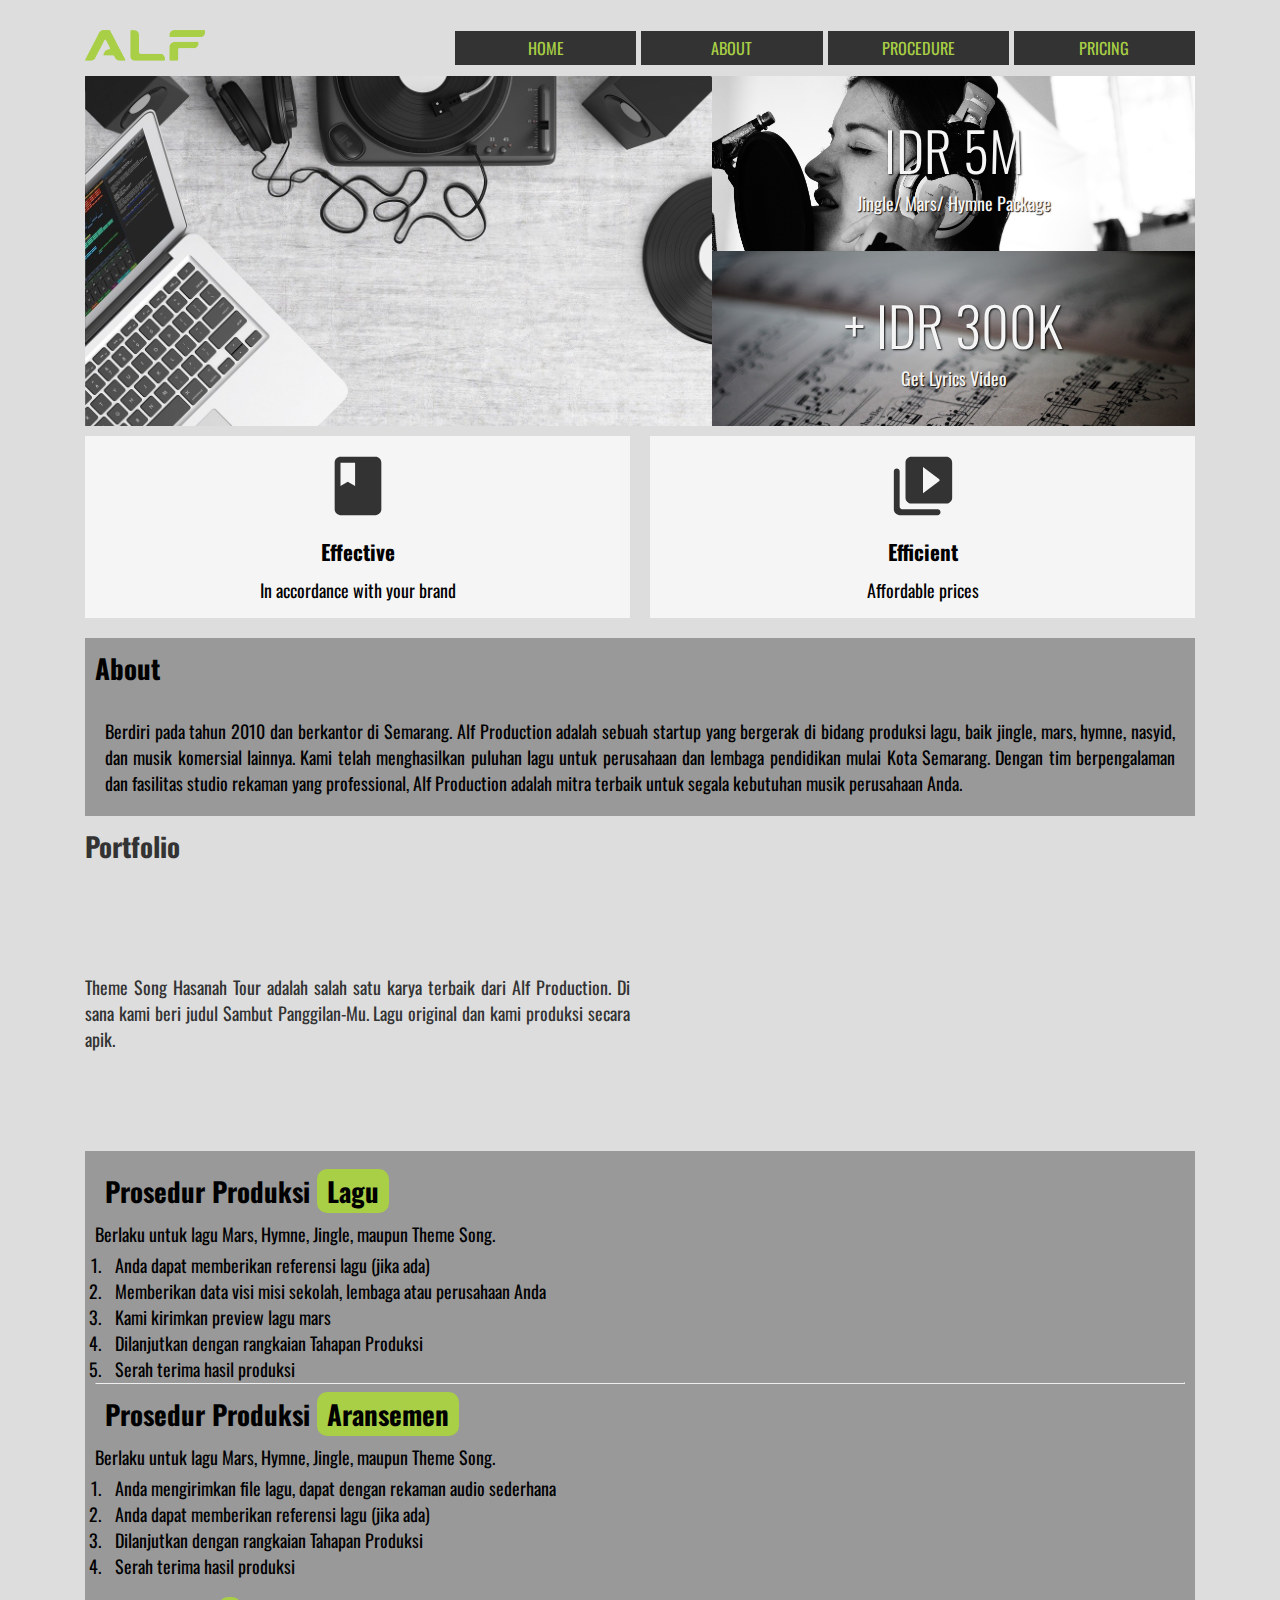
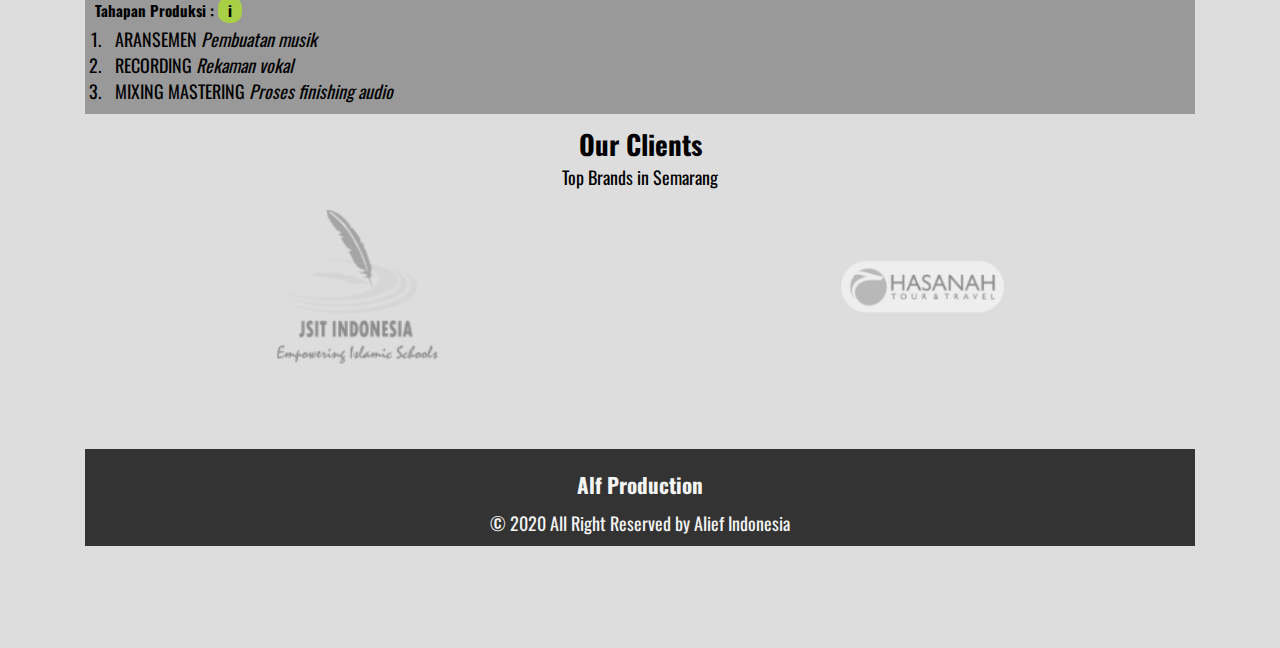
<file: index.html>
<!DOCTYPE html>
<html lang="en">
<head>
  <meta charset="UTF-8">
  <meta name="viewport" content="width=device-width, initial-scale=1.0">

  <link rel="shortcut icon" href="img/Logo ALF Pro compressed.png" type="image/x-icon">

  <!-- Bootstrap CSS -->
  <link rel="stylesheet" href="https://cdn.jsdelivr.net/npm/bootstrap@4.5.3/dist/css/bootstrap.min.css" integrity="sha384-TX8t27EcRE3e/ihU7zmQxVncDAy5uIKz4rEkgIXeMed4M0jlfIDPvg6uqKI2xXr2" crossorigin="anonymous">
  <link rel="stylesheet" href="css/bootstrap-grid.min.css">

  <!-- My CSS -->
  <link rel="stylesheet" href="style.css">
  <title>Alf Production</title>
</head>
<body>
  
  <!-- Container -->
  <div class="container">

    <!-- Header -->
    <header class="header">
      <div class="hero">
        <h2 class="heading">Ayo Bikin Jingle Perusahaan/ Lembaga Anda sekarang</h2>
        <p class="sub-heading">Effective & Efficient</p>
      </div>
      <div class="features features-1">
        <h4 class="price">IDR 5M</h4>
        <p class="item">Jingle/ Mars/ Hymne Package</p>
      </div>
      <div class="features features-2">
        <h4 class="price">+ IDR 300K</h4>
        <p class="item">Get Lyrics Video</p>
      </div>
    </header>
    <!-- Akhir Header -->

    <!-- Navbar -->
    <nav class="menu">
      
      <!-- Toggle -->
      <!-- <div class="menu-toggle">
        <input type="checkbox"/>
        <span></span>
        <span></span>
        <span></span>
      </div> -->
      <!-- Akhir Toggle -->

      <div class="brand">
        <img src="img/Logo ALF Pro.png" alt="Alf Production Logo">
      </div>
      <ul class="menu-list">
        <li><a href="">Home</a></li>
        <li><a href="#about">About</a></li>
        <li><a href="#procedure">Procedure</a></li>
        <li><a href="pages/pricing.html">Pricing</a></li>
        <!-- <li><a href="">Contact</a></li> -->
      </ul>
    </nav>

    <!-- Bottom Navbar -->
  <nav class="navbar navbar-dark bg-dark navbar-expand d-lg-none d-xl-none fixed-bottom w-75 mx-auto mb-3 rounded-pill">
    <ul class="navbar-nav nav-justified w-100">
      <li class="nav-item">
        <a href="#" class="nav-link"  "><img src="img/home.svg" alt=""></a>
      </li>
      <li class="nav-item">
        <a href="#about" class="nav-link"  "><img src="img/Info.svg" alt=""></a>
      </li>
      <li class="nav-item">
        <a href="pages/pricing.html" class="nav-link"><img src="img/order.svg" alt=""></a>
      </li>
    </ul>
  </nav>

    <!-- Akhir Navbar -->

    <!-- Services -->
    <section class="services">
      <div class="service">
        <div class="icon"><img src="img/book-black-24dp 1.svg" alt=""></div>
        <h3>Effective</h3>
        <p>In accordance with your brand</p>
      </div>
      <div class="service">
        <div class="icon"><img src="img/video_library-black-18dp 1.svg" alt=""></div>
        <h3>Efficient</h3>
        <p>Affordable prices</p>
      </div>
    </section>
    <!-- Akhir Services -->

    <!-- About -->
    <section id="about">
      <h2>About</h2>
      <p>Berdiri pada tahun 2010 dan berkantor di Semarang. Alf Production adalah sebuah startup yang bergerak di bidang produksi lagu, baik jingle, mars, hymne, nasyid, dan musik komersial lainnya. Kami telah menghasilkan puluhan lagu untuk perusahaan dan lembaga pendidikan mulai Kota Semarang. Dengan tim berpengalaman dan fasilitas studio rekaman yang professional, Alf Production adalah mitra terbaik untuk segala kebutuhan musik perusahaan Anda.</p>
    </section>
    <!-- Akhir About -->

    <!-- Portfolio -->
    <section class="portfolio">
      <h2 class="heading">Portfolio</h2>
      <p class="content">
        Theme Song Hasanah Tour adalah salah satu karya terbaik dari Alf Production. Di sana kami beri judul Sambut Panggilan-Mu. Lagu original dan kami produksi secara apik.
      </p>
      <iframe class="video" width="560" height="315" src="https://www.youtube.com/embed/H15ccrdUNVM" frameborder="0" allow="accelerometer; autoplay; clipboard-write; encrypted-media; gyroscope; picture-in-picture" allowfullscreen></iframe>
    </section>
    <!-- Akhir Portfolio -->

    <!-- Procedure -->
    <section id="procedure">
      <h2>Prosedur Produksi <span class="badge">Lagu</span></h2>
      <p>Berlaku untuk lagu Mars, Hymne, Jingle, maupun Theme Song.</p>
      <ol>
        <li>Anda dapat memberikan referensi lagu (jika ada)</li>
        <li>Memberikan data visi misi sekolah, lembaga atau perusahaan Anda</li>
        <li>Kami kirimkan preview lagu mars</li>
        <li>Dilanjutkan dengan rangkaian Tahapan Produksi</li>
        <li>Serah terima hasil produksi</li>
      </ol>
      <hr>
      <h2>Prosedur Produksi <span class="badge">Aransemen</span></h2>
      <p>Berlaku untuk lagu Mars, Hymne, Jingle, maupun Theme Song.</p>
      <ol>
        <li>Anda mengirimkan file lagu, dapat dengan rekaman audio sederhana</li>
        <li>Anda dapat memberikan referensi lagu (jika ada)</li>
        <li>Dilanjutkan dengan rangkaian Tahapan Produksi</li>
        <li>Serah terima hasil produksi</li>
      </ol>
      <h5 style="padding-top: 20px;">Tahapan Produksi : <span class="badge">i</span>
      </h5>
      <ol>
          <li>ARANSEMEN <i>Pembuatan musik</i></li>
          <li>RECORDING <i>Rekaman vokal</i></li>
          <li>MIXING MASTERING <i>Proses finishing audio</i></li>
      </ol>
    </section>
    <!-- Akhir Procedure -->

    <!-- Our Clients -->
    <section class="clients">
      <div class="judul">
        <h2 class="heading">Our Clients</h2>
        <p class="sub-heading">Top Brands in Semarang</p>
      </div>
      <div class="logos logo-1">
        <img src="img/cropped-logo-baru-jsit2 1client.png" alt="">
      </div>
      <div class="logos logo-2">
        <img src="img/logo2 1hasanah.png" alt="">
      </div>
    </section>
    <!-- Akhir Our Clients -->

    
    <!-- Footer -->
    <footer class="mobile">
      <!-- <img src="img/Logo ALF Pro.png" alt=""> -->
      <h3>Alf Production</h3>
      <p>© 2020 All Right Reserved by Alief Indonesia</p>
    </footer>
    <!-- Akhir Footer -->
    
  </div>

  <!-- Bootstrap Javascript -->
  <script src="https://cdn.jsdelivr.net/npm/bootstrap@5.0.0-beta1/dist/js/bootstrap.bundle.min.js" integrity="sha384-ygbV9kiqUc6oa4msXn9868pTtWMgiQaeYH7/t7LECLbyPA2x65Kgf80OJFdroafW" crossorigin="anonymous"></script>

  <script src="script.js"></script>
</body>
</html>
</file>
<file: style.css>
@import url('https://fonts.googleapis.com/css2?family=Oswald:wght@200;300;400;500;600;700&display=swap');

* {
  margin: 0;
  padding: 0;
}

img {
  width: 100%;
}

body {
  background-color: #ddd;
  font-size: 18px;
  font-family: 'Oswald', Arial, Helvetica, sans-serif;
  margin: 30px;
}

/* Container */
.container {
  display: grid;
  gap: 10px;
}

/* Header */
.header {
  display: grid;
  grid-template-areas:
    'hero hero features-1'
    'hero hero features-2';
}

.hero {
  grid-area: hero;
  min-height: 350px;
  background-image: url(img/turntable-1109588_1280.jpg);
  background-size: cover;
  background-position: center;
  padding: 50px;
}

.hero>* {
  display: none;
}

.features {
  font-weight: 400;
  background-color: #333;
  color: whitesmoke;
  display: grid;
  /* justify-content: center;
  align-content: center; */
  place-content: center;
  text-align: center;
  cursor: pointer;
}

.features .item {
  text-shadow: 1px 1px 1px rgba(3, 3, 3, 0.9);
}

.features-1 {
  grid-area: features-1;
  background-image: url(img/singer-340210_1920.jpg);
  background-size: cover;
}

.features-2 {
  grid-area: features-2;
  background-image: url(img/lyrics-3396843_1280.jpg);
  background-size: cover;
}

.features .price {
  font-size: 3em;
  font-weight: 300;
  text-shadow: 1px 1px 2px rgba(3, 3, 3, 0.9);
}


/* Navbar */
.menu {
  order: -1;
  display: grid;
  grid-template-columns: 1fr 2fr;
  align-items: center;
  /* background-color: orange; */
}

.menu .brand img {
  width: 120px;
}

.menu ul {
  list-style: none;
  display: grid;
  grid-template-columns: repeat(auto-fit, minmax(100px, 1fr));
  gap: 5px;
}

.menu a {
  display: block;
  background-color: #333;
  color: rgb(168, 207, 69);
  text-decoration: none;
  text-align: center;
  padding: 5px;
  text-transform: uppercase;
  font-size: 0.9em;
}

nav ul li a img {
  height: 2em;
  width: 2em;
  align-items: center;
}

/* Hamburger Menu */
.menu-toggle {
  display: none;
  flex-direction: column;
  height: 20px;
  justify-content: space-between;
  position: relative;
  z-index: 2;
}

.menu-toggle span {
  display: block;
  width: 28px;
  height: 3px;
  background-color: #333;
  border-radius: 3px;
  transition: all 0.5s;
}

.menu-toggle input {
  position: absolute;
  width: 45px;
  height: 30px;
  opacity: 0;
  left: -9px;
  top: -4.5px;
  cursor: pointer;
  z-index: 2;
}


/* Hamburger Menu Animation */
.menu-toggle span:nth-child(2) {
  transform-origin: 0 0;
}

.menu-toggle span:nth-child(4) {
  transform-origin: 0 100%;
}

.menu-toggle input:checked~span:nth-child(2) {
  background-color: white;
  transform: rotate(45deg) translate(0, -1px);
}

.menu-toggle input:checked~span:nth-child(4) {
  background-color: white;
  transform: rotate(-45deg) translate(-1px, 0);
}

.menu-toggle input:checked~span:nth-child(3) {
  transform: scale(0);
  opacity: 0;
}

.services {
  display: grid;
  grid-template-columns: repeat(auto-fit, minmax(200px, 1fr));
  gap: 20px;
}

.service {
  background-color: whitesmoke;
  padding: 15px;
  text-align: center;
}

.service img {
  width: 70px;
}

.portfolio {
  display: grid;
  grid-template-areas:
    'heading video'
    'content video';
  grid-template-columns: repeat(auto-fit, minmax(200px, 1fr));
  gap: 20px;
}

.portfolio .heading {
  grid-area: heading;
  color: #333;
  text-align: start;
  order: 1;
  /* width: 50%; */
  /* background-color: #333; */
}

.portfolio .content {
  grid-area: content;
  color: #333;
  text-align: start;
  order: 1;
  /* width: 50%; */
  text-align: justify;
  /* background-color: #333; */
}

.portfolio .video {
  grid-area: video;
  width: 100%;
  order: 2;
}

.clients {
  display: grid;
  text-align: center;
  gap: 20px;
  grid-template-areas:
    'judul judul judul judul'
    'logo-1 logo-1 logo-2 logo-2';
  grid-template-columns: 1fr 1fr 1fr 1fr;
  margin-bottom: 3em;
}

.clients .judul {
  grid-area: judul;
}

.clients .logos {
  align-items: center;
  width: 25%;
}

.clients .logo-1 {
  grid-area: logo-1;
  display: block;
  margin: auto;
  width: 30%;
}

.clients .logo-2 {
  grid-area: logo-2;
  display: block;
  margin: auto;
  width: 30%;
}

.clients img {
  filter: grayscale(100%);
}

/* Footer */
footer {
  display: grid;
  /* background-image: url(img/Logo\ ALF\ Pro.png); */
  background-color: #333;
  place-content: center;
  text-align: center;
  margin-top: 15px;
  padding: 10px;
  color: whitesmoke;
}

/* About */
#about {
  background-color: #999;
  margin-top: 10px;
  text-align: justify;
}

#about h2 {
  padding: 10px;
}

#about p {
  padding: 20px;
}

#procedure {
  padding: 10px;
  background-color: #999;
}

#procedure h2 {
  padding: 10px;
}

#procedure ol {
  padding-top: 5px;
  padding-left: 10px;
}

#procedure li {
  padding-left: 10px;
  text-align: justify;
}

#procedure span {
  background-color: rgb(168, 207, 69);
  padding: 2px 10px 2px 10px;
  border-radius: 10px;
}

/*Tombol Chat WhatsApp*/
.fixed-whatsapp {
  position: fixed;
  bottom: 20px;
  right: 20px;
  width: 50px;
  height: 50px;
  z-index: 2;
}

.fixed-whatsapp:before {
  content: "";
  background-repeat: no-repeat;
  background-size: 34px 34px;
  background-position: center center;
  width: 50px;
  height: 50px;
  background-image: url("data:image/svg+xml;charset=utf8,%3csvg viewBox='0 0 24 24' width='32' height='32' xmlns='http://www.w3.org/2000/svg' xmlns:xlink='http://www.w3.org/1999/xlink'%3e%3cg%3e%3cpath style='fill:%23ffffff' d='M16.75,13.96C17,14.09 17.16,14.16 17.21,14.26C17.27,14.37 17.25,14.87 17,15.44C16.8,16 15.76,16.54 15.3,16.56C14.84,16.58 14.83,16.92 12.34,15.83C9.85,14.74 8.35,12.08 8.23,11.91C8.11,11.74 7.27,10.53 7.31,9.3C7.36,8.08 8,7.5 8.26,7.26C8.5,7 8.77,6.97 8.94,7H9.41C9.56,7 9.77,6.94 9.96,7.45L10.65,9.32C10.71,9.45 10.75,9.6 10.66,9.76L10.39,10.17L10,10.59C9.88,10.71 9.74,10.84 9.88,11.09C10,11.35 10.5,12.18 11.2,12.87C12.11,13.75 12.91,14.04 13.15,14.17C13.39,14.31 13.54,14.29 13.69,14.13L14.5,13.19C14.69,12.94 14.85,13 15.08,13.08L16.75,13.96M12,2A10,10 0 0,1 22,12A10,10 0 0,1 12,22C10.03,22 8.2,21.43 6.65,20.45L2,22L3.55,17.35C2.57,15.8 2,13.97 2,12A10,10 0 0,1 12,2M12,4A8,8 0 0,0 4,12C4,13.72 4.54,15.31 5.46,16.61L4.5,19.5L7.39,18.54C8.69,19.46 10.28,20 12,20A8,8 0 0,0 20,12A8,8 0 0,0 12,4Z'%3e%3c/path%3e%3c/g%3e%3c/svg%3e");
  background-color: #00C853;
  position: absolute;
  top: 0;
  left: 0;
  border-radius: 100%;
  box-shadow: 0 1px 1.5px 0 rgba(0, 0, 0, .12), 0 1px 1px 0 rgba(0, 0, 0, .24);
}


/* Responsive Breakpoints */
@media (max-width: 1024px) {
  .menu {
    order: inherit;
    grid-template-columns: 1fr;
  }

  .menu .brand {
    display: none;
  }

  .hero>* {
    display: block;
    background-color: #333;
    color: white;
    padding: 5px;
    margin-bottom: 5px;
  }

  .hero {
    display: flex;
    flex-direction: column;
    justify-content: center;
    align-items: start;
  }
}

/* Pricing */
.col-sm-3 {
  background-color: #999;
}

.col-sm-3 a {
  text-decoration: none;
  color: #333;
  background-color: skyblue;
  padding: 10px;
}

.pricing {
  background-color: #999;
  padding: 10px
}

.pricing h2,
h3 {
  padding-bottom: 10px;
  padding-top: 10px;
}

.pricing ul,
.pricing ol {
  padding-left: 30px;
}

.pricing .priceMars {
  font-weight: 500;
  padding-top: 20px;
}


.pricing .priceAransemen {
  font-weight: 500;
  padding-top: 20px;
  padding-bottom: 10px;
}

.pricing .tombol {
  padding: 20px;
}

.pricing .tombol a {
  background-color: rgb(168, 207, 69);
  padding: 5px 15px 5px 15px;
  border-radius: 1em;
  text-decoration: none;
  color: #333;
}

footer {
  margin-bottom: 4em;
}

@media (max-width: 768px) {
  .menu {
    order: -1;
    justify-items: end;
  }

  .menu ul {
    display: flex;
    position: absolute;
    right: 0;
    flex-direction: column;
    background-color: #333;
    top: 0;
    height: 100vh;
    align-items: center;
    justify-content: space-evenly;
    z-index: 1;
    width: 80%;
    transform: translateY(-100%);
    transition: all 1s;
    opacity: 0;
  }

  .menu-toggle {
    display: flex;
  }

  .menu ul.slide {
    opacity: 1;
    transform: translateY(0);
  }
}

@media (max-width: 600px) {
  .header {
    grid-template-areas:
      'hero'
      'features-1'
      'features-2';
  }

  .portfolio {
    grid-template-areas:
      'heading'
      'content'
      'video';
  }
}
</file>
